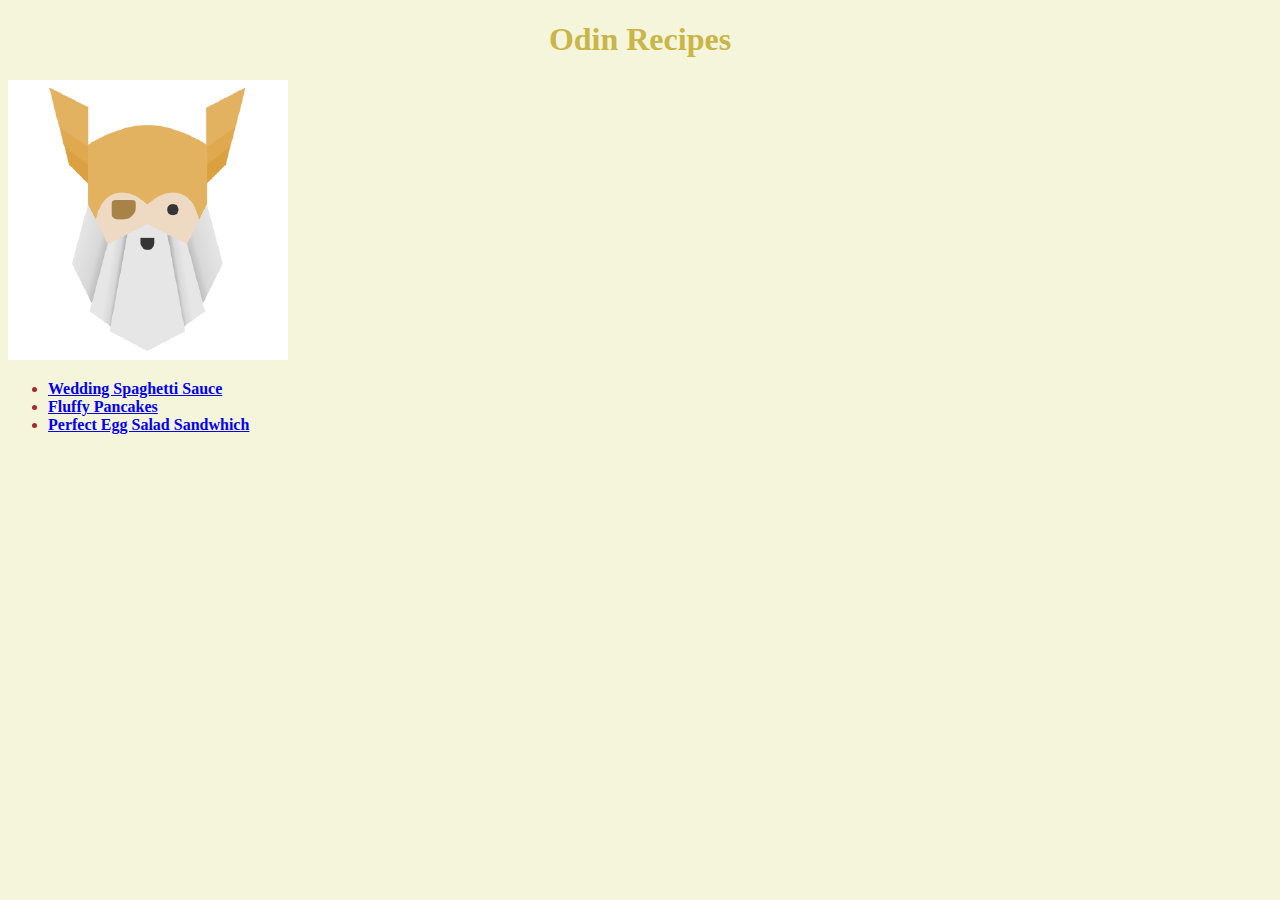
<file: index.html>
<!DOCTYPE html>
<html lang="en">
<head>
    <meta charset="UTF-8">
    <meta http-equiv="X-UA-Compatible" content="IE=edge">
    <meta name="viewport" content="width=device-width, initial-scale=1.0">
    <title>Document</title>
    <link rel="stylesheet" href="styles.css">
</head>
<body>
    <h1>Odin Recipes</h1>

    <img src="images/odin.png" alt="odin logo">

    <ul>
        <li><a href="recipes/wedding-spaghetti-sauce.html">Wedding Spaghetti Sauce</a></li>
        <li><a href="recipes/fluffy_pancakes.html">Fluffy Pancakes</a></li>
        <li><a href="recipes/perfect-egg-salad-sandwhich.html">Perfect Egg Salad Sandwhich</a></li>
    </ul>


</body>
</html>
</file>
<file: styles.css>
h1 {
    font-weight: bold;
    text-align: center;
    color:rgb(201, 181, 72);
}

li {
    font-weight: bold;
    color: brown;
}

body {
    background-color: beige;
}

.h1.wedding-spaghetti-sauce {
    font-weight: bold;
    text-align: center;
    color: goldenrod;
}

odin.png {
    align-content: center;
}
</file>
